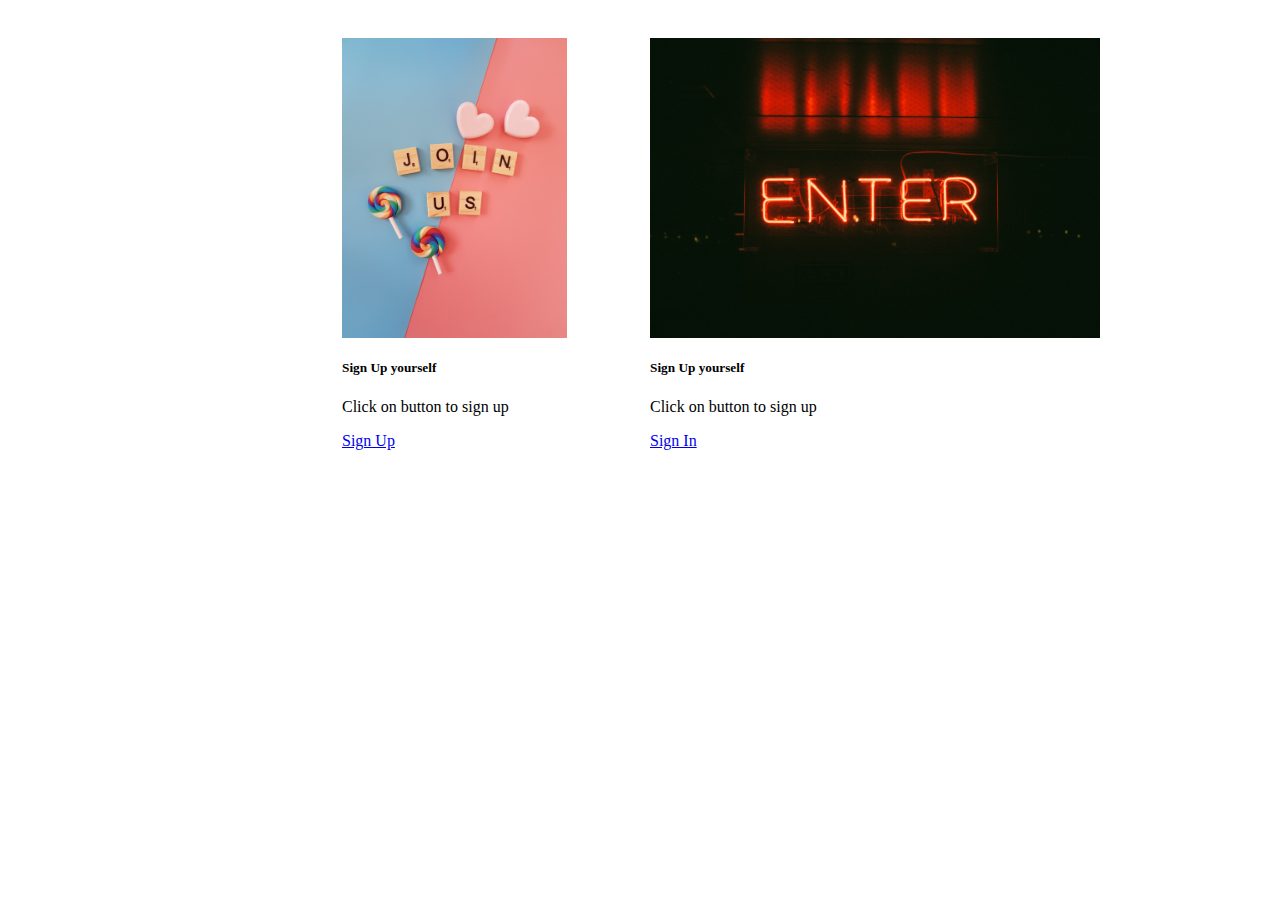
<file: index.html>
<html lang="en">
  <head>
    <meta charset="UTF-8" />
    <meta http-equiv="X-UA-Compatible" content="IE=edge" />
    <meta name="viewport" content="width=device-width, initial-scale=1.0" />
    <title>Document</title>
    <link rel="stylesheet" href="style.css" />
    <link
      href="https://cdn.jsdelivr.net/npm/bootstrap@5.1.3/dist/css/bootstrap.min.css"
      rel="stylesheet"
      integrity="sha384-1BmE4kWBq78iYhFldvKuhfTAU6auU8tT94WrHftjDbrCEXSU1oBoqyl2QvZ6jIW3"
      crossorigin="anonymous"
    />
  </head>
  <body>
    <div class="twoCards">
      <div class="card" style="width: 18rem">
        <img src="img/signup.jpg" class="card-img-top" alt="..." />
        <div class="card-body">
          <h5 class="card-title">Sign Up yourself</h5>
          <p class="card-text">Click on button to sign up</p>
          <a href="signUp.html" class="btn btn-primary">Sign Up</a>
        </div>
      </div>

      <div class="card" style="width: 18rem">
        <img src="img/enter.jpg" class="card-img-top" alt="..." />
        <div class="card-body">
          <h5 class="card-title">Sign Up yourself</h5>
          <p class="card-text">Click on button to sign up</p>
          <a href="signIn.html" class="btn btn-primary">Sign In</a>
        </div>
      </div>
    </div>

    <script
      src="https://cdn.jsdelivr.net/npm/bootstrap@5.1.3/dist/js/bootstrap.bundle.min.js"
      integrity="sha384-ka7Sk0Gln4gmtz2MlQnikT1wXgYsOg+OMhuP+IlRH9sENBO0LRn5q+8nbTov4+1p"
      crossorigin="anonymous"
    ></script>
  </body>
</html>
</file>
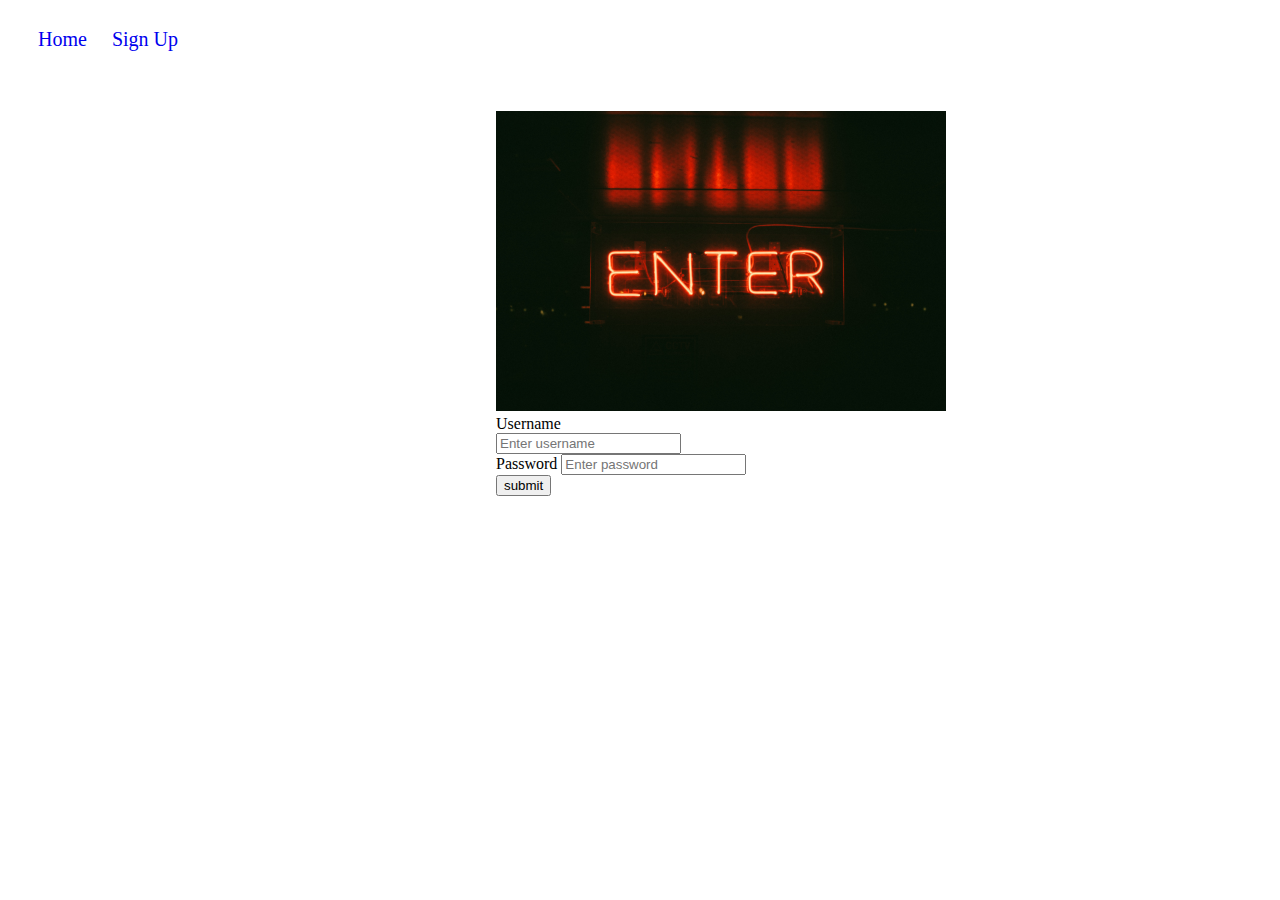
<file: signIn.html>
<!DOCTYPE html>
<html lang="en">
  <head>
    <meta charset="utf-8" />
    <meta name="viewport" content="width=device-width, initial-scale=1" />
    <link rel="stylesheet" href="style.css" />
    <link
      href="https://cdn.jsdelivr.net/npm/bootstrap@5.1.3/dist/css/bootstrap.min.css"
      rel="stylesheet"
      integrity="sha384-1BmE4kWBq78iYhFldvKuhfTAU6auU8tT94WrHftjDbrCEXSU1oBoqyl2QvZ6jIW3"
      crossorigin="anonymous"
    />
    <title>SIGN UP</title>
  </head>
  <body>
    <div class="links">
        <a href="index.html">Home</a>
        <a href="signUp.html">Sign Up</a>
    </div>
    <div class="fullCard">
      <div class="card" style="width: 18rem">
        <img class="card-img-top" src="img/enter.jpg" alt="Card image cap" />
        <div class="card-body">
          <form class="theForm" id="form">
            <div class="form-row align-items-center">
              <div class="col-auto">
                <label class="sr-only" for="username">Username</label>
                <div class="input-group mb-2">
                  <div class="input-group-prepend"></div>
                  <input
                    type="text"
                    class="form-control"
                    id="username"
                    placeholder="Enter username"
                  />
                </div>
              </div>
              </div>
              <div class="mb-4">
                <div class="row g-3 align-items-center">
                  <label for="password" class="form-label">Password</label>
                  <input
                    type="password"
                    class="form-control"
                    id="password"
                    placeholder="Enter password"
                  />
                </div>
              </div>
            </div>

            <button type="submit" id="btnSubmit" class="btn btn-primary">
              submit
            </button>
          </form>
        </div>
      </div>
    </div>
    <div id="error"></div>

    <script src="script2.js"></script>
    <script
      src="https://cdn.jsdelivr.net/npm/bootstrap@5.1.3/dist/js/bootstrap.bundle.min.js"
      integrity="sha384-ka7Sk0Gln4gmtz2MlQnikT1wXgYsOg+OMhuP+IlRH9sENBO0LRn5q+8nbTov4+1p"
      crossorigin="anonymous"
    ></script>
  </body>
</html>
</file>
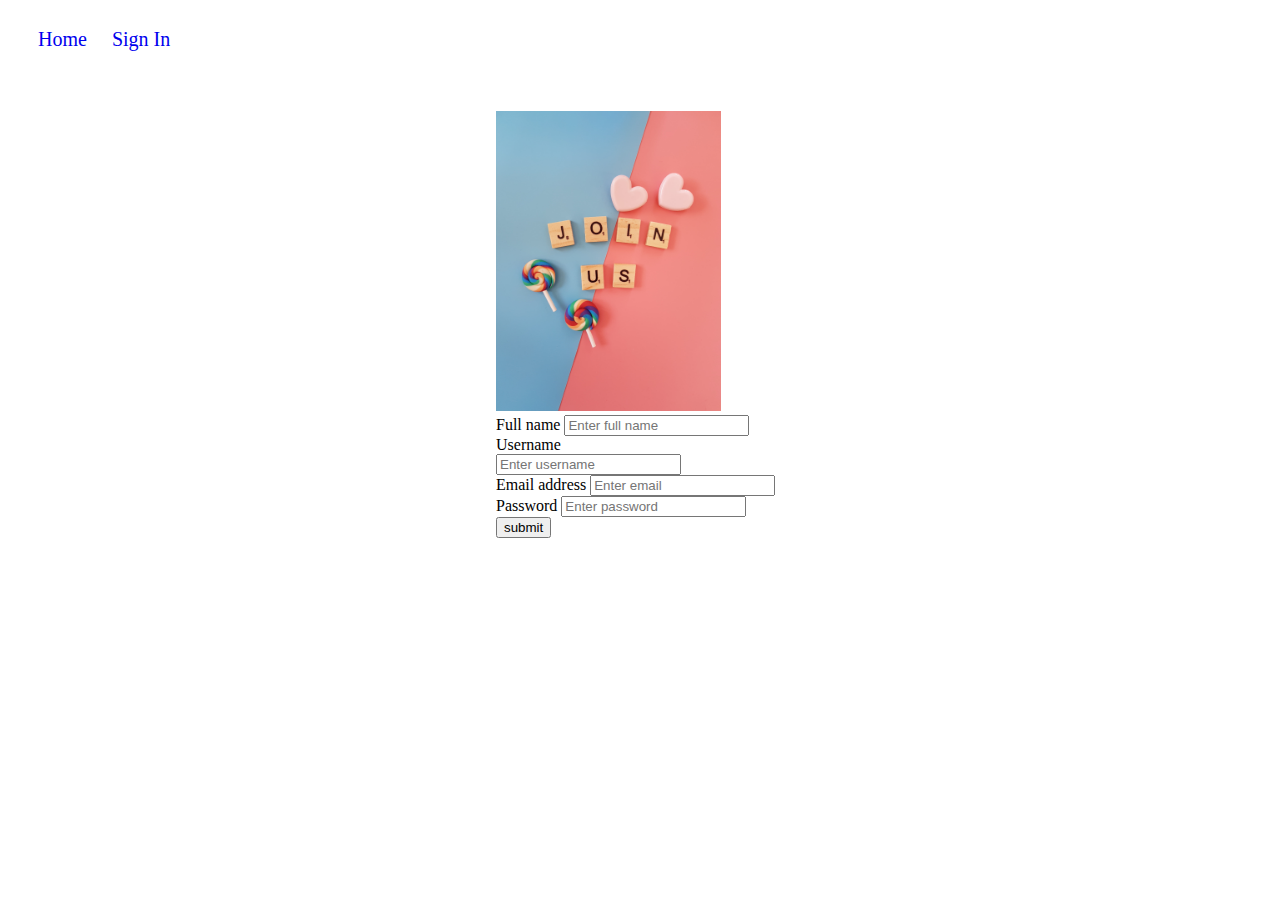
<file: signUp.html>
<!DOCTYPE html>
<html lang="en">
  <head>
    <meta charset="utf-8" />
    <meta name="viewport" content="width=device-width, initial-scale=1" />
    <link rel="stylesheet" href="style.css" />
    <link
      href="https://cdn.jsdelivr.net/npm/bootstrap@5.1.3/dist/css/bootstrap.min.css"
      rel="stylesheet"
      integrity="sha384-1BmE4kWBq78iYhFldvKuhfTAU6auU8tT94WrHftjDbrCEXSU1oBoqyl2QvZ6jIW3"
      crossorigin="anonymous"
    />
    <title>SIGN UP</title>
  </head>
  <body>
    <div class="links">
      <a href="index.html">Home</a>
      <a href="signIn.html">Sign In</a>
    </div>
    <div class="fullCard">
      <div class="card" style="width: 18rem">
        <img class="card-img-top" src="img/signup.jpg" alt="Card image cap" />
        <div class="card-body">
          <form class="theForm" id="form">
            <div class="form-row align-items-center">
              <div class="col-auto">
                <label class="sr-only" for="name">Full name</label>
                <input
                  type="text"
                  class="form-control mb-2"
                  id="name"
                  placeholder="Enter full name"
                />
              </div>
              <div class="col-auto">
                <label class="sr-only" for="username">Username</label>
                <div class="input-group mb-2">
                  <div class="input-group-prepend"></div>
                  <input
                    type="text"
                    class="form-control"
                    id="username"
                    placeholder="Enter username"
                  />
                </div>
              </div>
              <div class="mb-3">
                <label for="email" class="form-label">Email address</label>
                <input
                  type="email"
                  class="form-control"
                  id="email"
                  aria-describedby="emailHelp"
                  placeholder="Enter email"
                />
              </div>
              <div class="mb-4">
                <div class="row g-3 align-items-center">
                  <label for="password" class="form-label">Password</label>
                  <input
                    type="password"
                    class="form-control"
                    id="password"
                    placeholder="Enter password"
                  />
                </div>
              </div>
            </div>

            <button type="submit" id="btnSubmit" class="btn btn-primary">
              submit
            </button>
          </form>
        </div>
      </div>
    </div>
    <div id="error"></div>

    <script src="script.js"></script>
    <script
      src="https://cdn.jsdelivr.net/npm/bootstrap@5.1.3/dist/js/bootstrap.bundle.min.js"
      integrity="sha384-ka7Sk0Gln4gmtz2MlQnikT1wXgYsOg+OMhuP+IlRH9sENBO0LRn5q+8nbTov4+1p"
      crossorigin="anonymous"
    ></script>
  </body>
</html>
</file>
<file: style.css>
.fullCard{
    padding: 40px;
    display: flex;
    justify-content: center;
}

.card-img-top{
    height: 300px;
}

#password{
    margin: 0;
}


#error{
    position: relative;
    bottom: 300px;
    left: 150px;
    display:flex;
    justify-content: start;
    width: 300px;

}


.twoCards{
    padding: 30px;
    display: flex;
    justify-content: center;
    gap: 20px;
}

.links{
    
    padding: 20px;
    font-size: 20px;
    gap: 50px;
    
    
}

.links a{
    text-decoration: none;
    padding: 10px;
}
</file>
